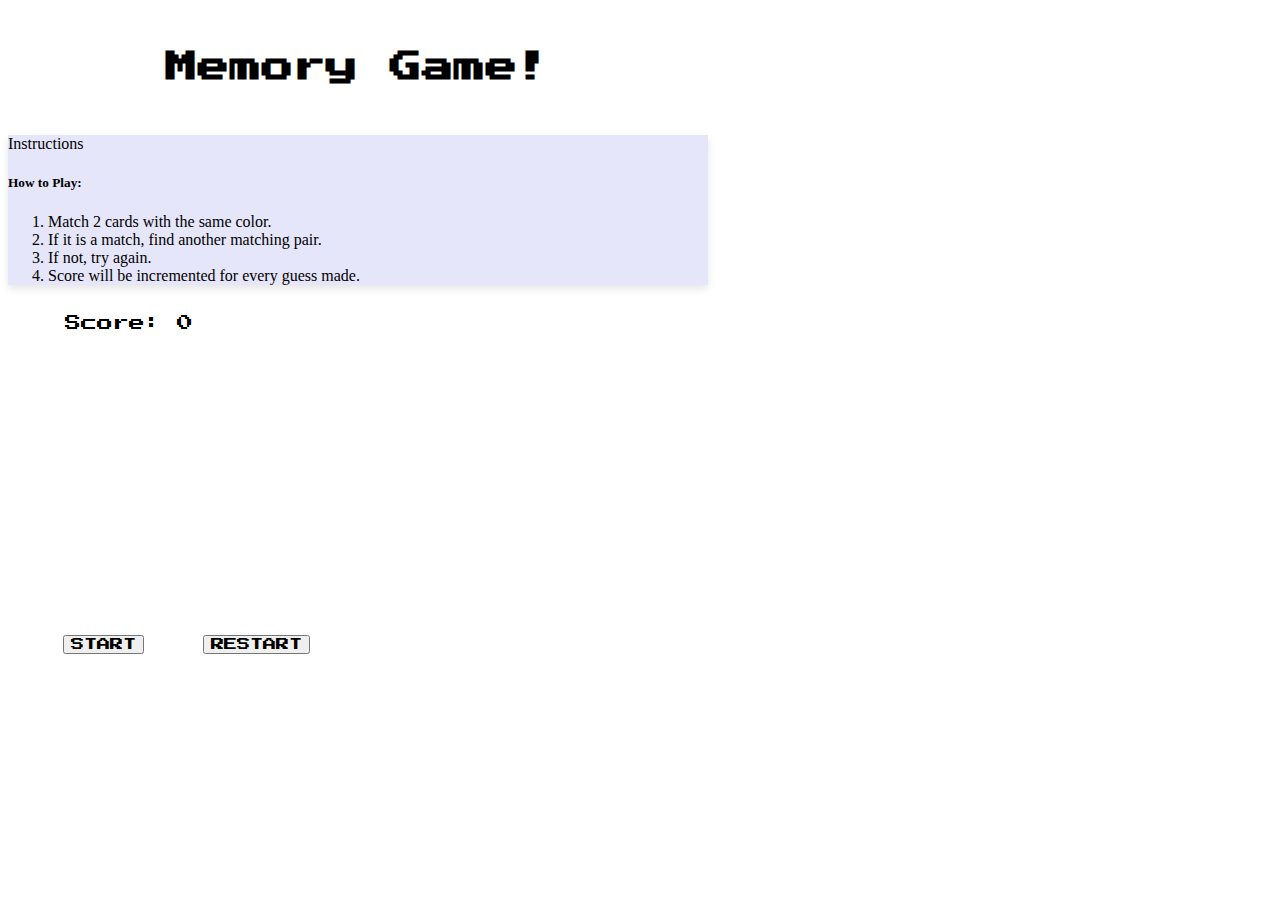
<file: index.html>
<!DOCTYPE html>
<html lang="en">
<head>
  <meta charset="UTF-8"/>
  <title>Memory Game!</title>
  <link href="https://cdn.jsdelivr.net/npm/bootstrap@5.3.0/dist/css/bootstrap.min.css" rel="stylesheet" integrity="sha384-9ndCyUaIbzAi2FUVXJi0CjmCapSmO7SnpJef0486qhLnuZ2cdeRhO02iuK6FUUVM" crossorigin="anonymous">
  <link rel="stylesheet" href="styles/memory-game.css"/>
  <link rel="preconnect" href="https://fonts.googleapis.com">
  <link rel="preconnect" href="https://fonts.gstatic.com" crossorigin>
  <link href="https://fonts.googleapis.com/css2?family=Lato:wght@300&family=Press+Start+2P&display=swap" rel="stylesheet">
</head>
<body>
  <div class="container">
    <h1>Memory Game!</h1>
    <div class="card">
      <div class="card-header">
        Instructions
      </div>
      <div class="card-body">
        <h5 class="card-title">How to Play:</h5>
        <ol>
          <li>Match 2 cards with the same color.</li>
          <li>If it is a match, find another matching pair.</li>
          <li>If not, try again.</li>
          <li>Score will be incremented for every guess made.</li>
        </ol>
      </div>
    </div>
    <div id="score-display">Score: 0</div>
    <div id="game"></div>
    <button class="btn btn-success" id="start">START</button>
    <button class="btn btn-danger" id="restart">RESTART</button>
  </div>

<script src="scripts/memory-game.js"></script>
</body>
</html>
</file>
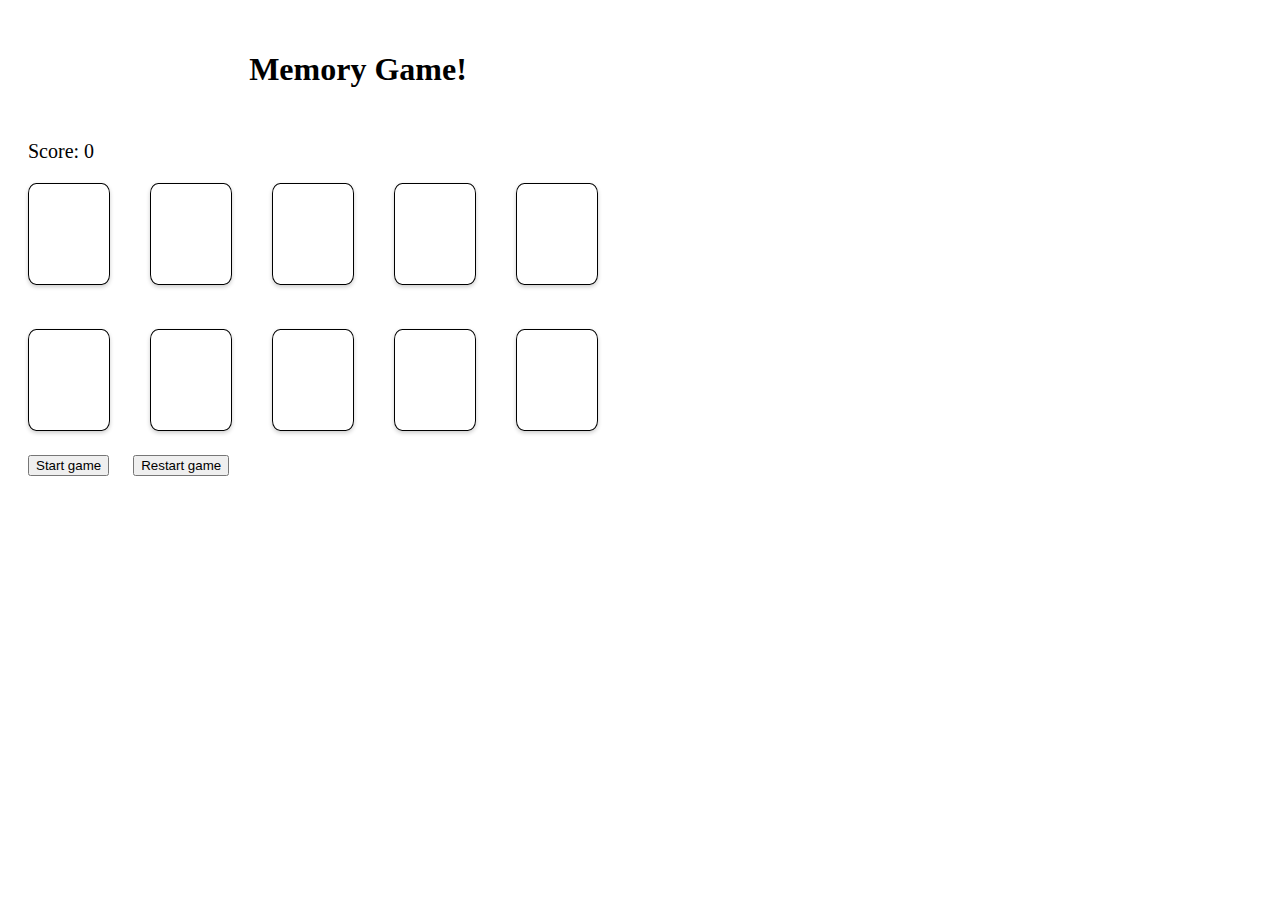
<file: demo/index.html>
<!DOCTYPE html>
<html lang="en">
<head>
  <meta charset="UTF-8"/>
  <title>Memory Game!</title>
  <link href="https://cdn.jsdelivr.net/npm/bootstrap@5.3.0/dist/css/bootstrap.min.css" rel="stylesheet" integrity="sha384-9ndCyUaIbzAi2FUVXJi0CjmCapSmO7SnpJef0486qhLnuZ2cdeRhO02iuK6FUUVM" crossorigin="anonymous">
  <link rel="stylesheet" href="styles/memory-game.css"/>
</head>
<body>
  <div class="container">
    <h1>Memory Game!</h1>
    <div id="score-display">Score: 0</div>
    <div id="game"></div>
    <button class="btn btn-success" id="start">Start game</button>
    <button class="btn btn-danger" id="restart">Restart game</button>
  </div>

<script src="scripts/memory-game.js"></script>
</body>
</html>
</file>
<file: styles/memory-game.css>
/* you can add to or change this. */

#game {
  display: flex;
  justify-content: center;
  flex-wrap: wrap;
}

#game div {
  border: 1px solid black;
  width: 80px;
  height: 100px;
  margin: 20px;
  display: inline-block;
}

.card-item {
  border-radius: 10%;
  box-shadow: 0px 2px 4px rgba(0, 0, 0, 0.5);
  cursor: pointer;
  visibility: hidden;
}

h1 {
  text-align: center;
  padding: 30px;
  font-family: 'Press Start 2P';
}

.container {
  width: 700px;
}

button {
  margin-left: 55px;
  margin-top: 20px;
}

.btn {
  font-family: 'Press Start 2P';
}

#score-display {
  margin-left: 57px;
  font-size: 16px;
  font-family: 'Press Start 2P';
}

body {
  background-image: url('https://images.pexels.com/photos/7130555/pexels-photo-7130555.jpeg');
  background-size: cover;
  background-repeat: no-repeat;
  background-attachment: fixed;
  background-position: center center;
}

.card {
  margin-bottom: 30px;
  background-color: lavender;
  box-shadow: 0 4px 8px rgba(0, 0, 0, 0.1);
}
</file>
<file: demo/styles/memory-game.css>
/* you can add to or change this. */

#game div {
  border: 1px solid black;
  width: 80px;
  height: 100px;
  margin: 20px;
  display: inline-block;
}

.card-item {
  border-radius: 10%;
  box-shadow: 0px 2px 4px rgba(0, 0, 0, 0.2);
  cursor: pointer;
}

h1 {
  text-align: center;
  padding: 30px;
}

.container {
  width: 700px;
}

button {
  margin-left: 20px;
}

#score-display {
  margin-left: 20px;
  font-size: 20px;
}
</file>
